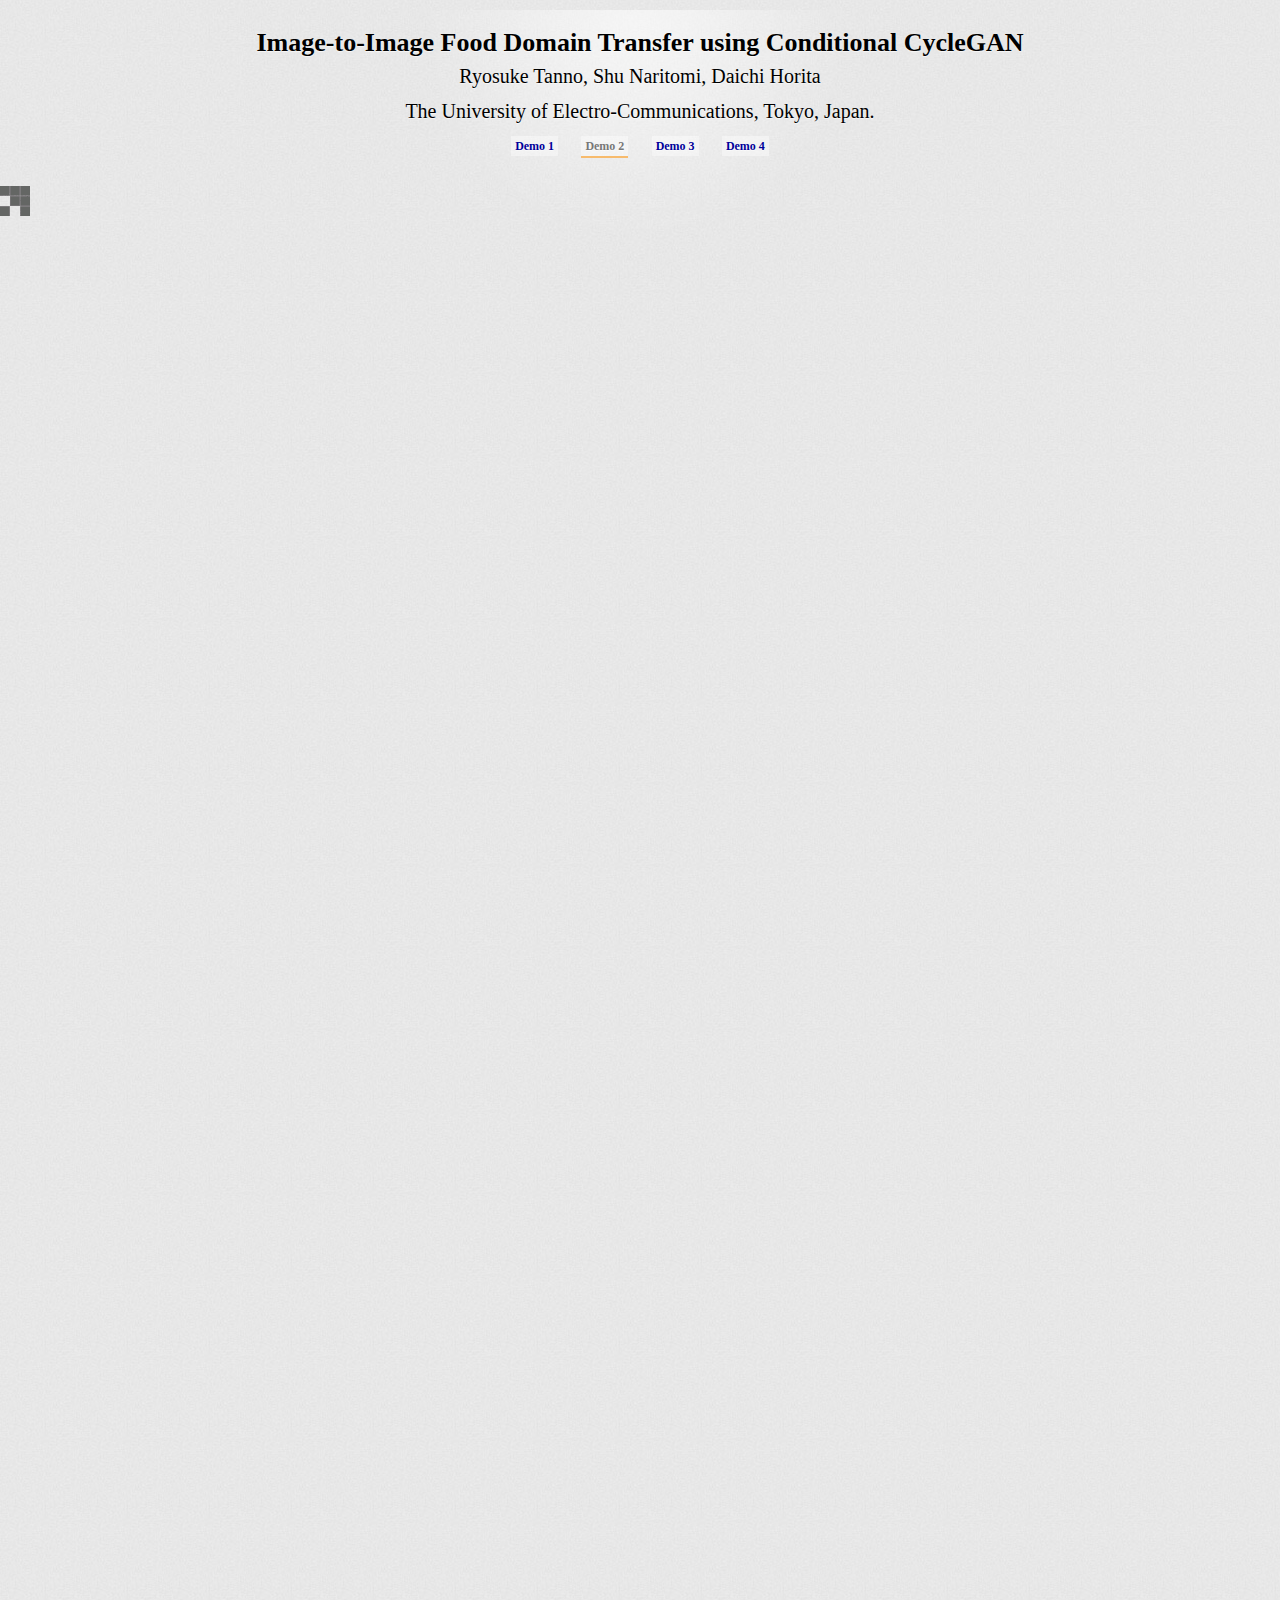
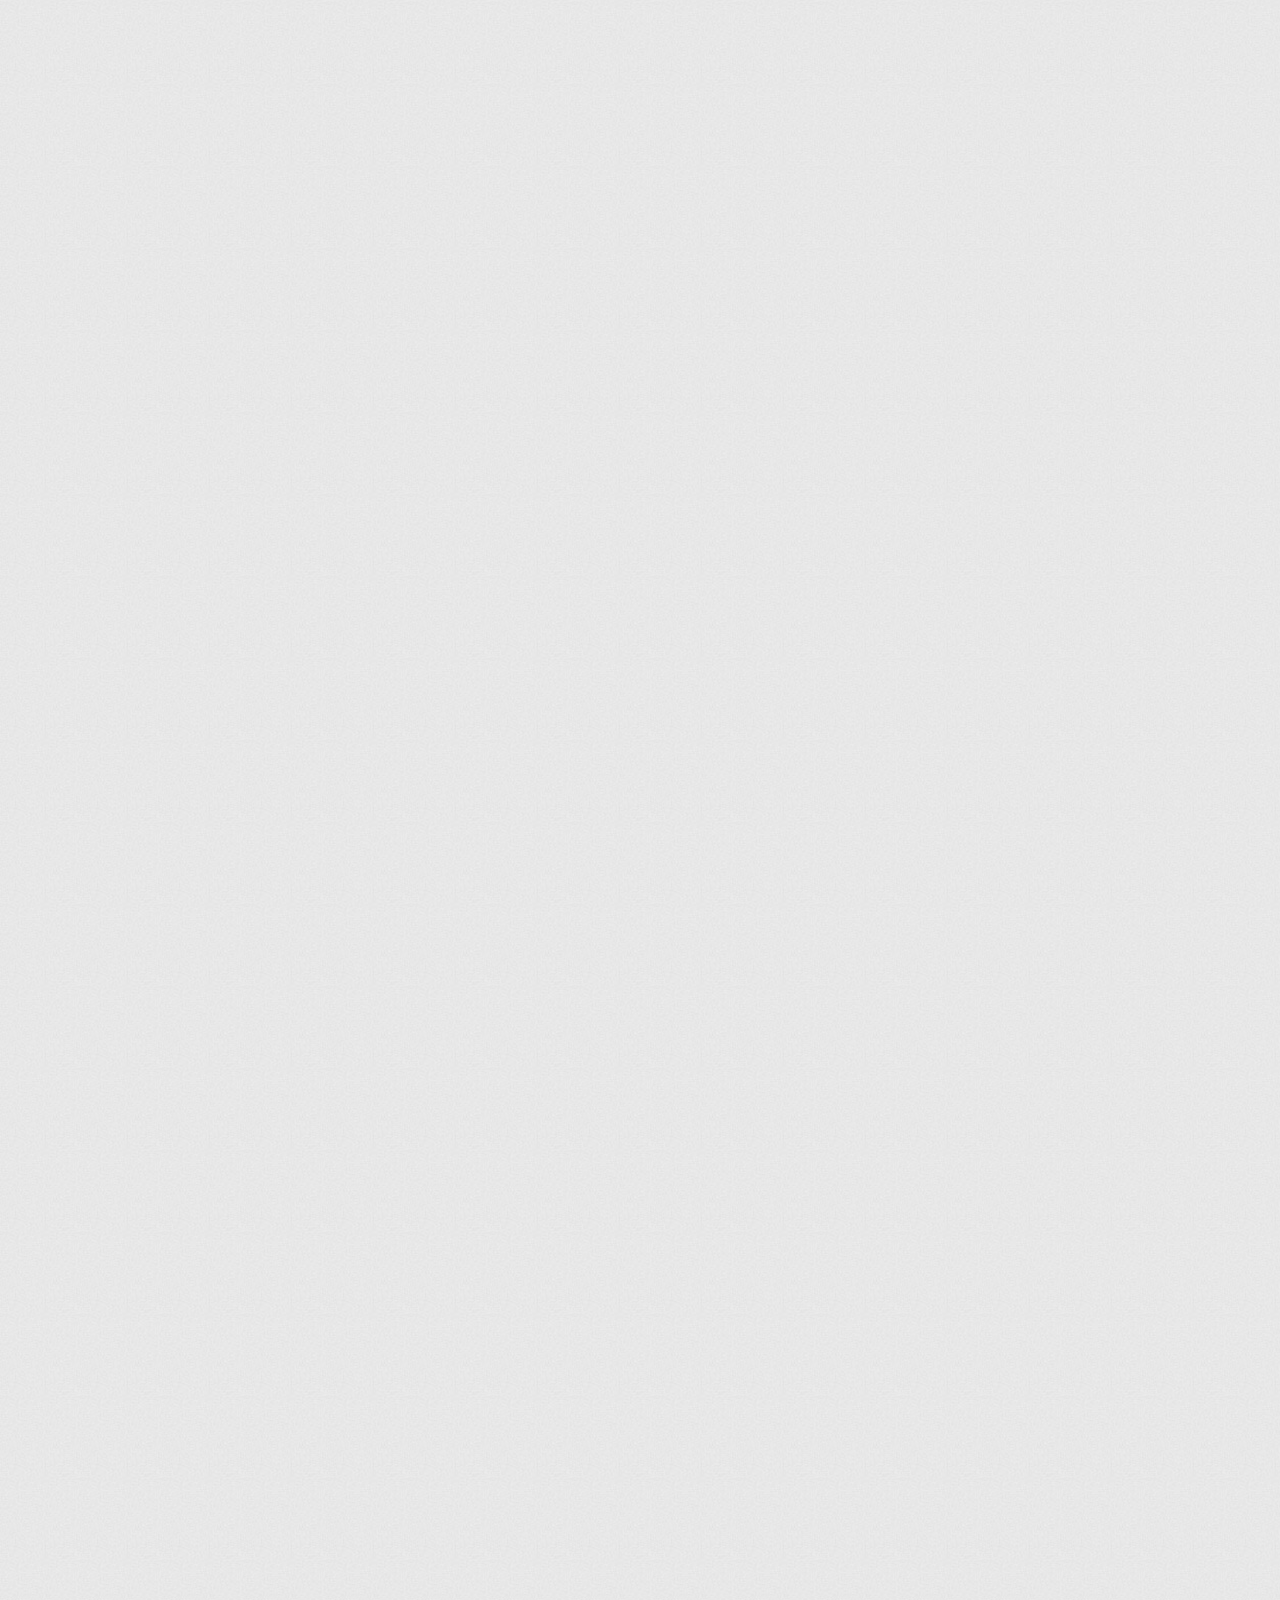
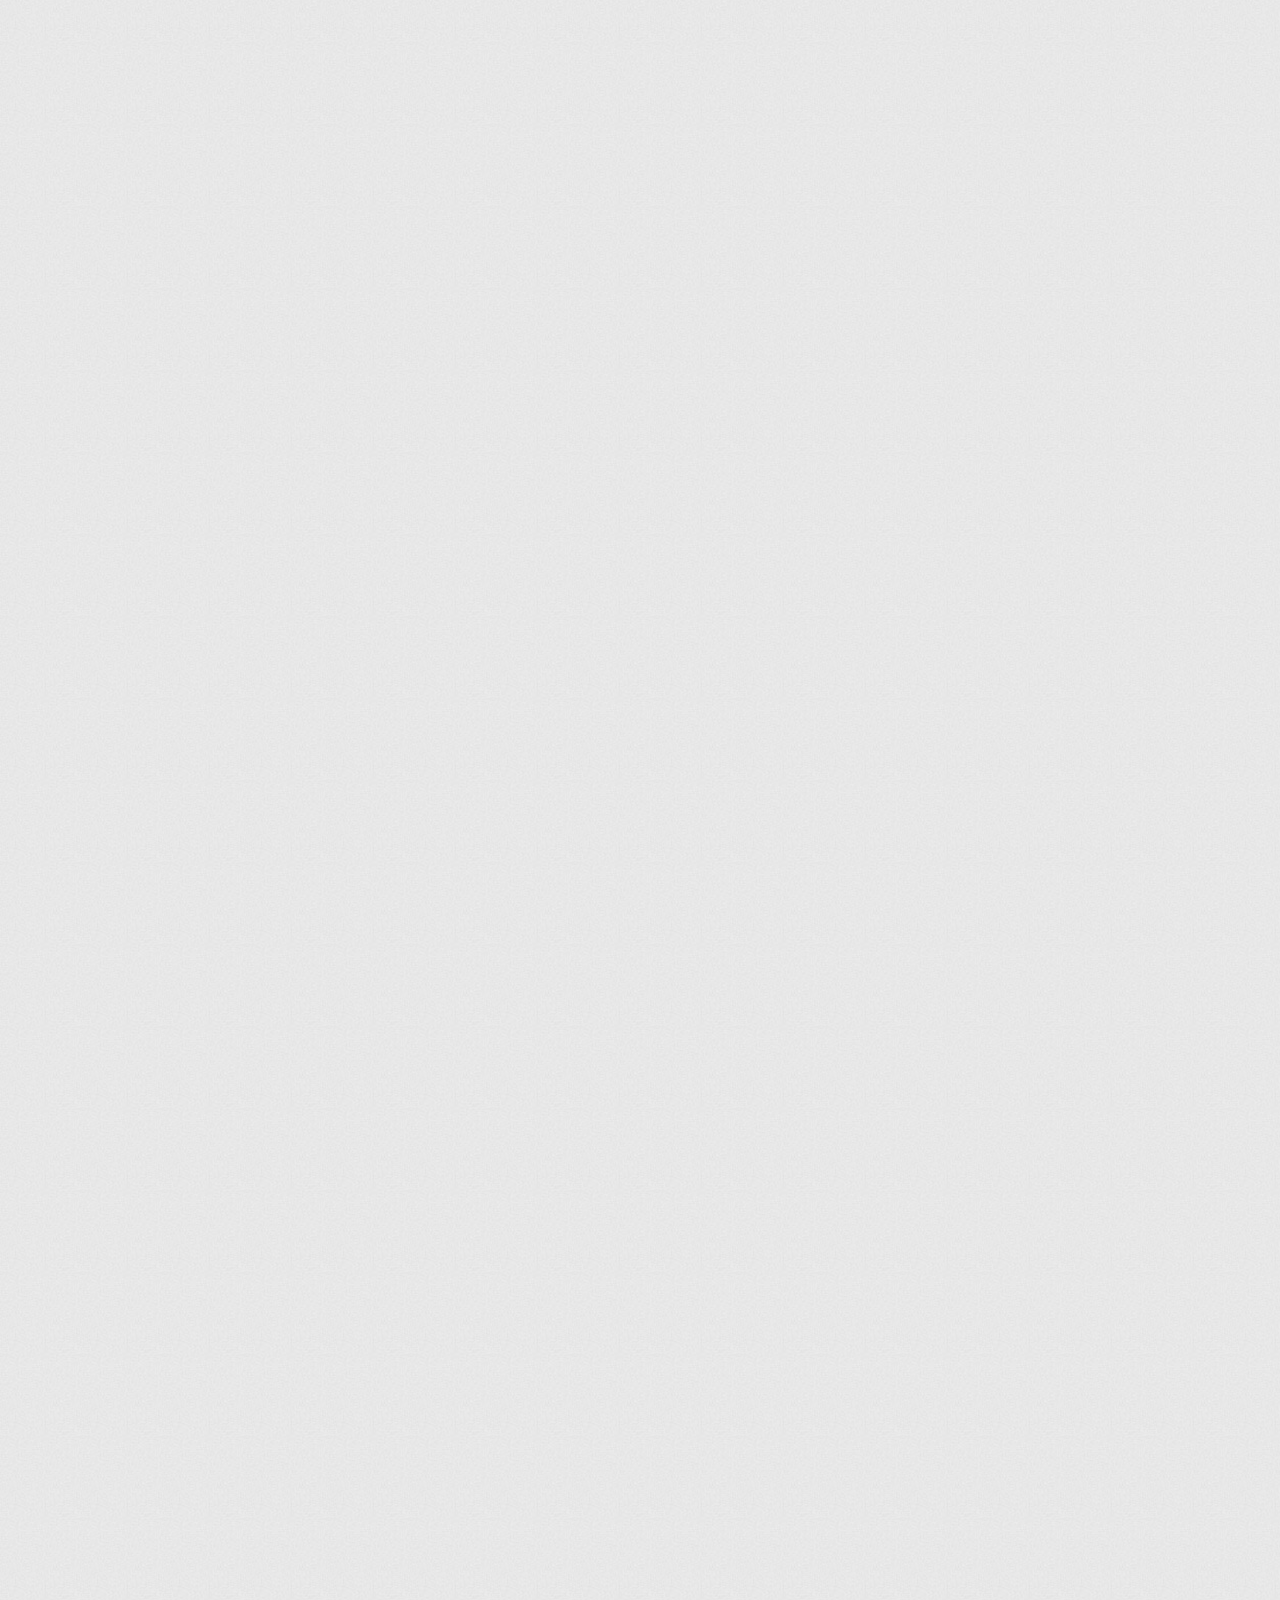
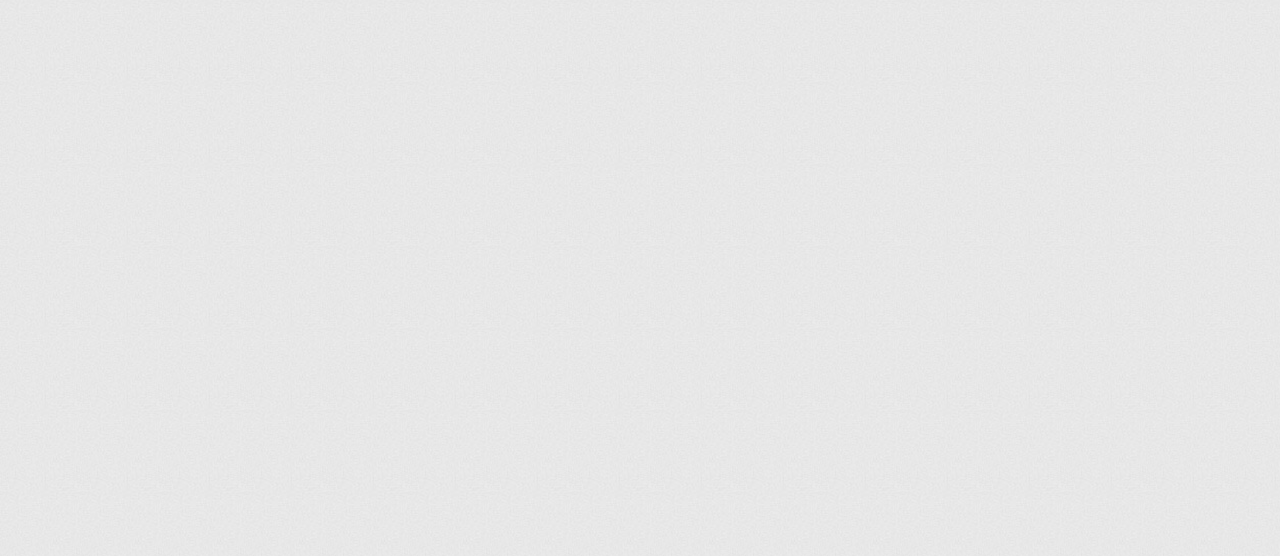
<file: foods-museum2.html>
<!DOCTYPE html>
<html lang="jp">
<head>
    <meta charset="UTF-8" />
    <meta http-equiv="X-UA-Compatible" content="IE=edge,chrome=1">
    <title>UEC FoodsMuseum</title>
    <meta name="viewport" content="width=device-width, initial-scale=1.0">
    <meta name="description" content="Animated Responsive Image Grid - Cycling through a set of images in a responsive grid." />
    <meta name="keywords" content="grid, images, thumbnails, responsive, css3, jquery, javascript, random, transition, 3d, perspective" />
    <meta name="author" content="Codrops" />
    <link rel="shortcut icon" href="./assets/img/favicon.ico">
    <link rel="stylesheet" type="text/css" href="css/demo.css" />
    <link rel="stylesheet" type="text/css" href="css/style.css" />
    <script type="text/javascript" src="js/modernizr.custom.26633.js"></script>
    <noscript>
        <link rel="stylesheet" type="text/css" href="css/fallback.css" />
    </noscript>
    <!--[if lt IE 9]>
    <link rel="stylesheet" type="text/css" href="css/fallback.css" />
    <![endif]-->
</head>
<body>
<div class="container">
    <header class="codrops-header">

        <h1>Image-to-Image Food Domain Transfer using Conditional CycleGAN</h1>
        <h2>Ryosuke Tanno, Shu Naritomi, Daichi Horita</h2>
        <br>
        <h2>The University of Electro-Communications, Tokyo, Japan.</h2>
        <nav class="codrops-demos">
            <!-- <a href="index.html">Home</a> -->
            <a href="index.html">Demo 1</a>
            <a class="current-demo" href="foods-museum2.html">Demo 2</a>
            <a href="foods-museum3.html">Demo 3</a>
            <a href="foods-museum4.html">Demo 4</a>
        </nav>
    </header>
    <section class="main">
        <div id="ri-grid" class="ri-grid ri-grid-size-1 ri-shadow">
            <img class="ri-loading-image" src="images/loading.gif"/>
            <ul>
                <script>
                    for ( var i = 0 ; i < 352 ; i++ ){
                        document.write(`<li><a href='#'><img src='images/medium/2/img_${i}.jpg'/></a></li>`);
                    }
                </script>
            </ul>
        </div>
    </section>

</div>
<script type="text/javascript" src="js/jquery.min.js"></script>
<script type="text/javascript" src="js/jquery.gridrotator.js"></script>
<script type="text/javascript">
	$(function() {

		$( '#ri-grid' ).gridrotator( {
			w320 : {
				rows : 3,
				columns : 4
			},
			w240 : {
				rows : 3,
				columns : 3
			}
		} );

	});
</script>
</body>
</html>
</file>
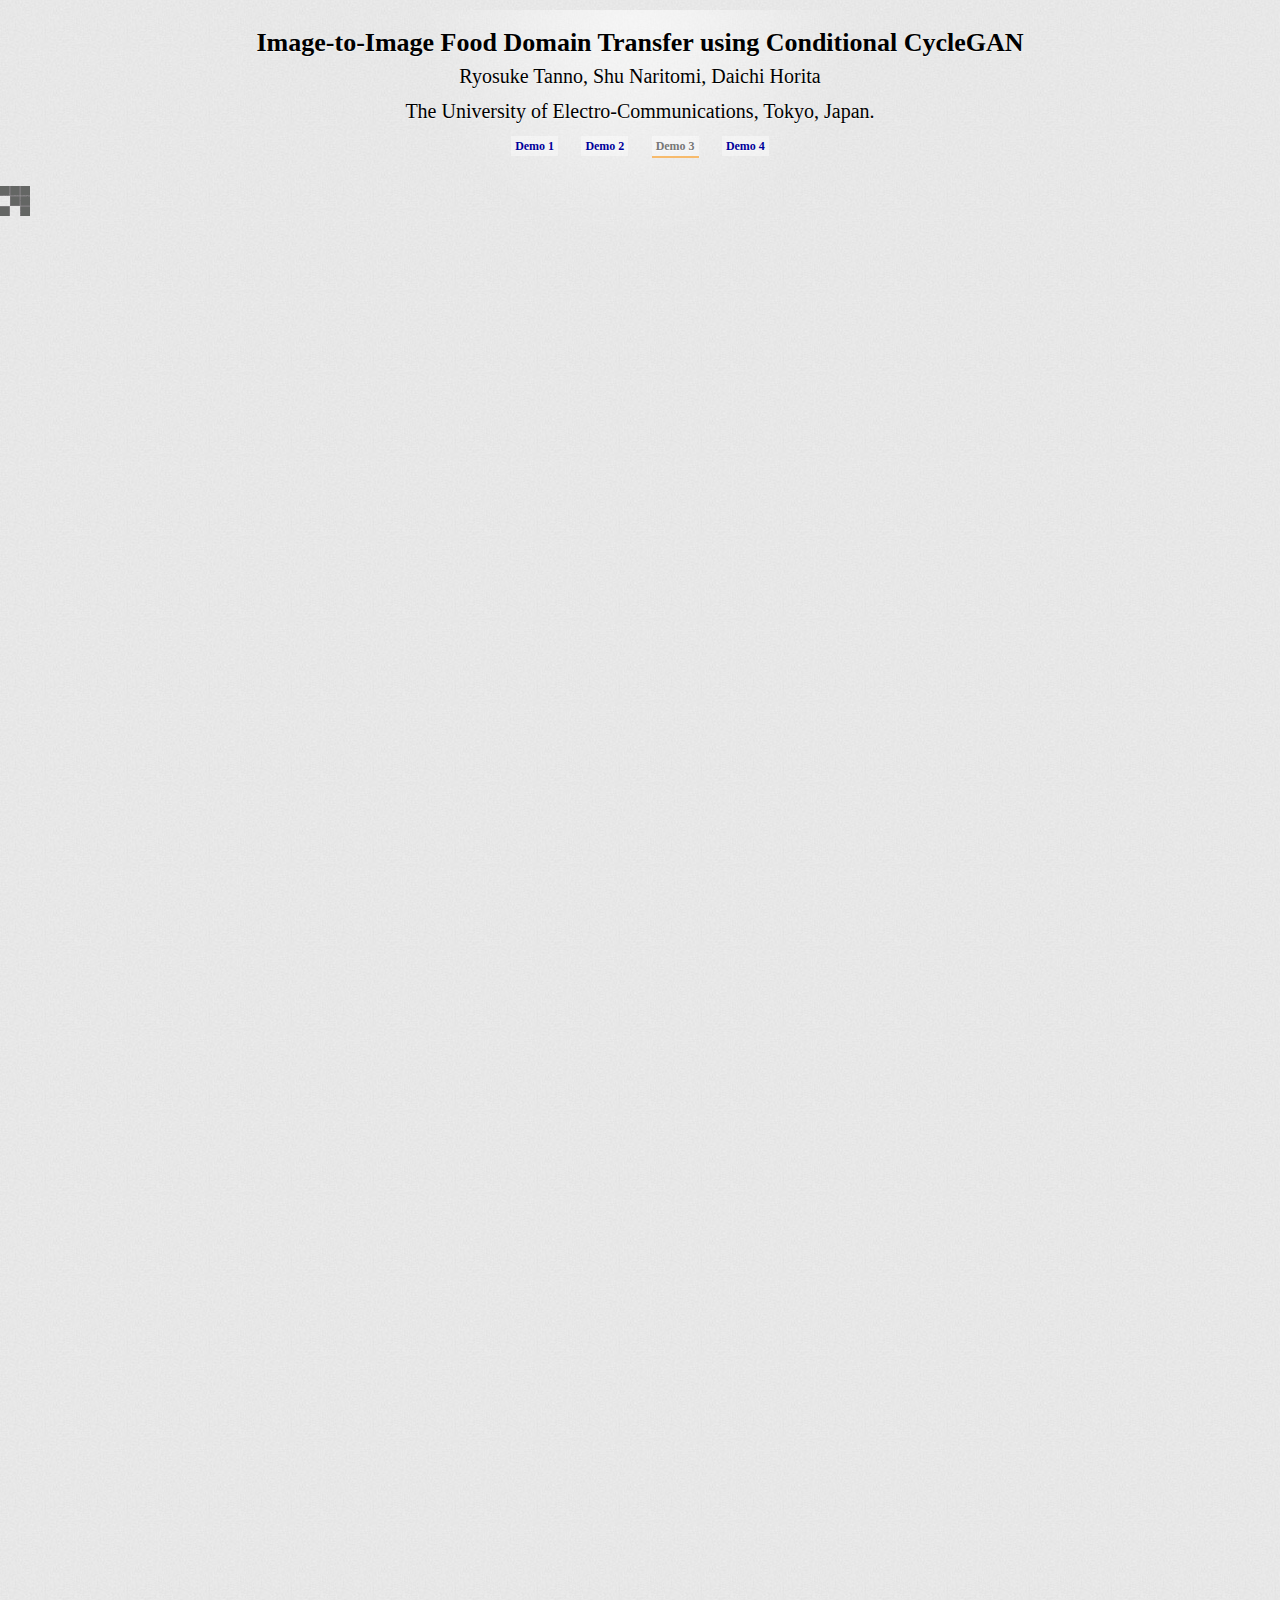
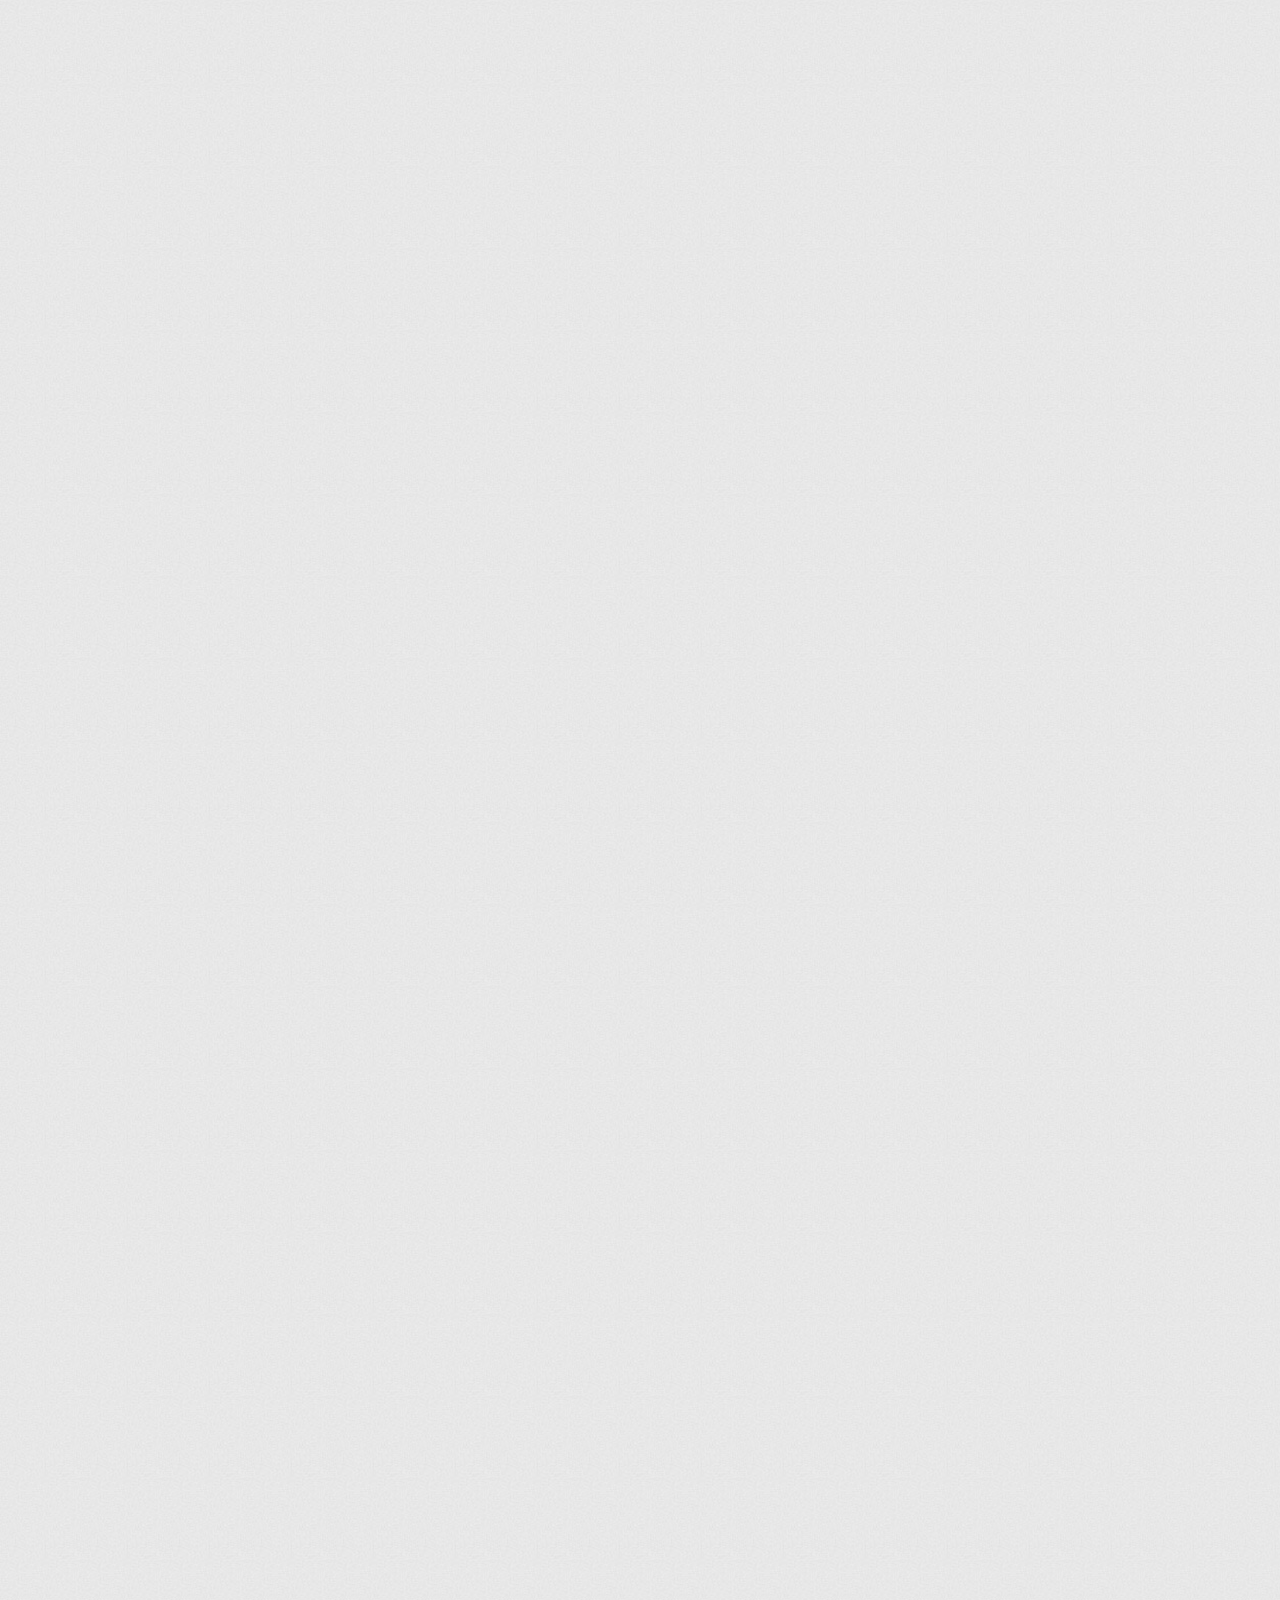
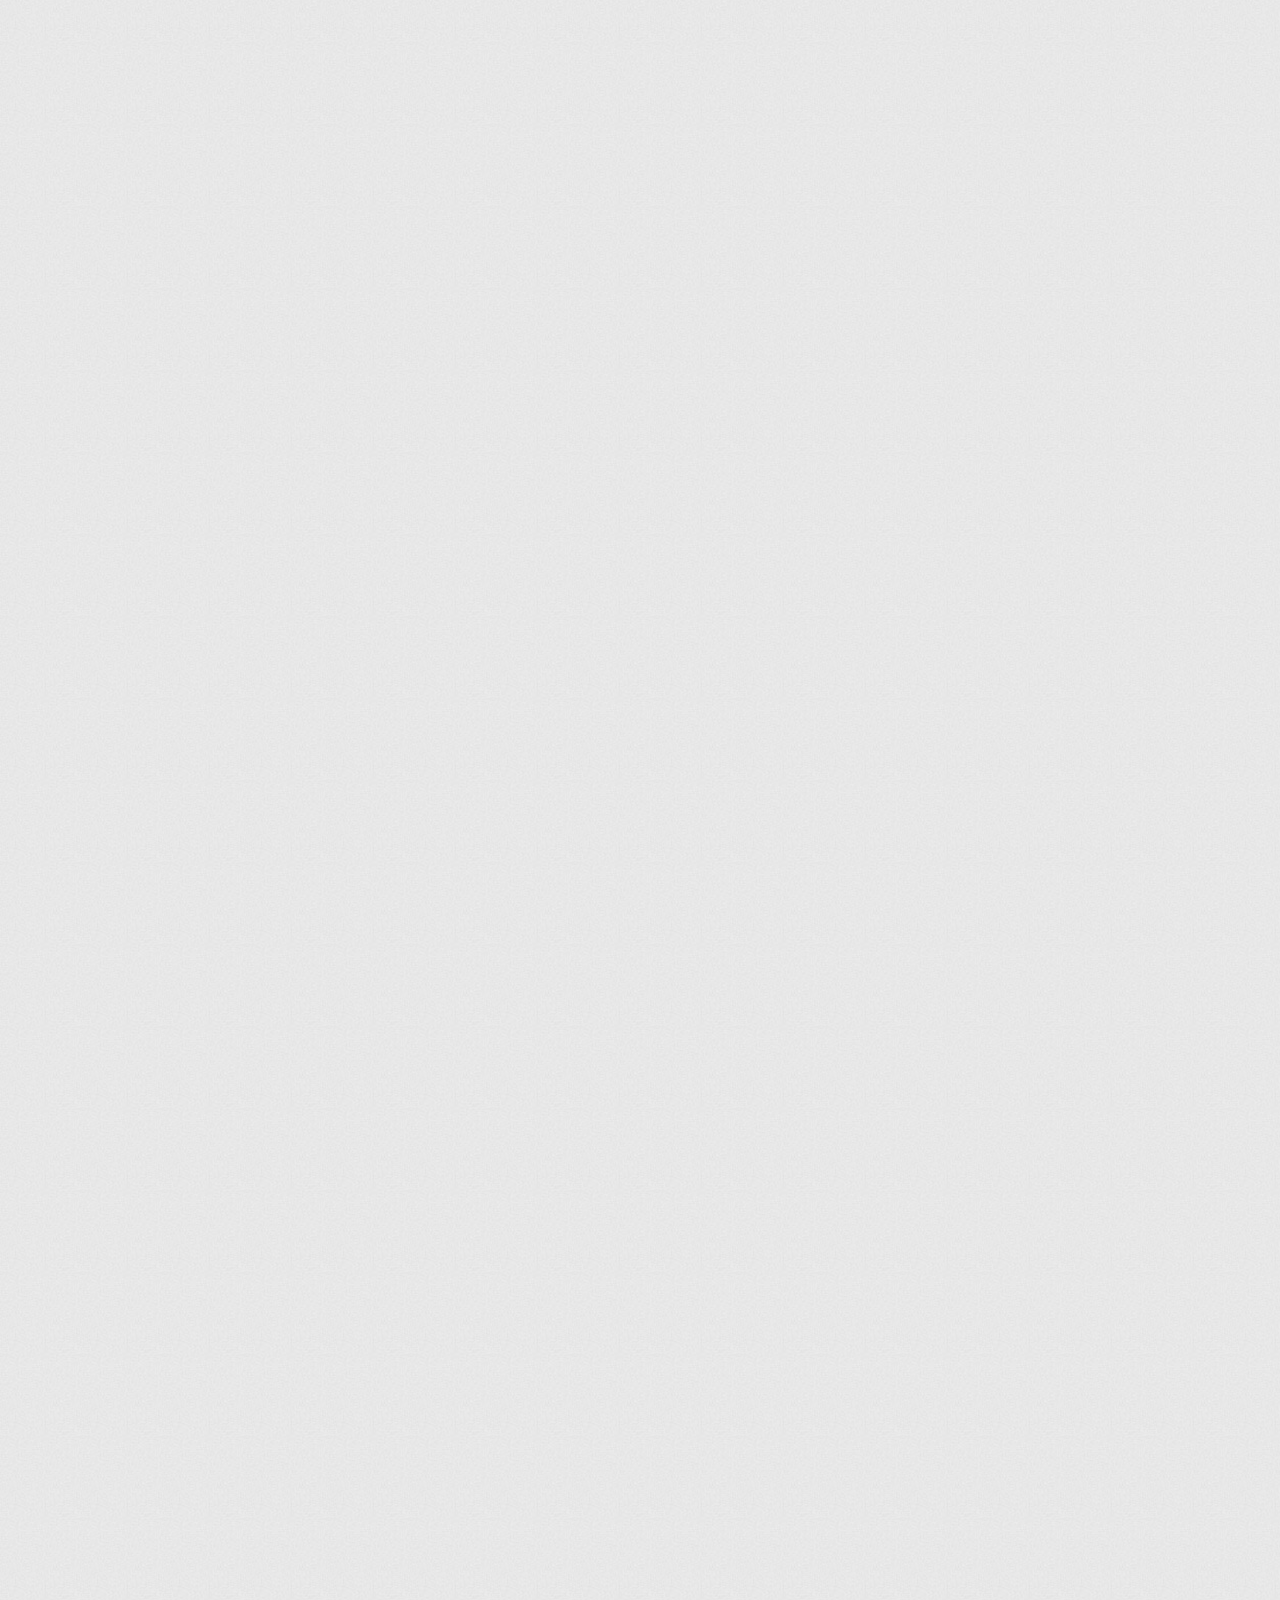
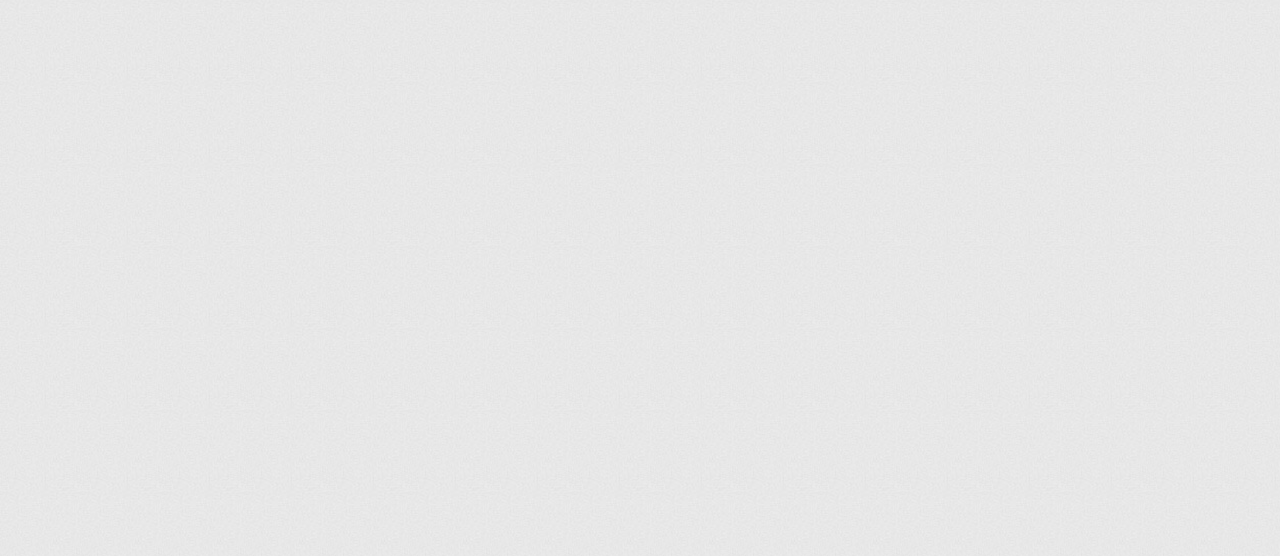
<file: foods-museum3.html>
<!DOCTYPE html>
<html lang="jp">
<head>
    <meta charset="UTF-8" />
    <meta http-equiv="X-UA-Compatible" content="IE=edge,chrome=1">
    <title>UEC FoodsMuseum</title>
    <meta name="viewport" content="width=device-width, initial-scale=1.0">
    <meta name="description" content="Animated Responsive Image Grid - Cycling through a set of images in a responsive grid." />
    <meta name="keywords" content="grid, images, thumbnails, responsive, css3, jquery, javascript, random, transition, 3d, perspective" />
    <meta name="author" content="Codrops" />
    <link rel="shortcut icon" href="./assets/img/favicon.ico">
    <link rel="stylesheet" type="text/css" href="css/demo.css" />
    <link rel="stylesheet" type="text/css" href="css/style.css" />
    <script type="text/javascript" src="js/modernizr.custom.26633.js"></script>
    <noscript>
        <link rel="stylesheet" type="text/css" href="css/fallback.css" />
    </noscript>
    <!--[if lt IE 9]>
    <link rel="stylesheet" type="text/css" href="css/fallback.css" />
    <![endif]-->
</head>
<body>
<div class="container">
    <header class="codrops-header">

        <h1>Image-to-Image Food Domain Transfer using Conditional CycleGAN</h1>
        <h2>Ryosuke Tanno, Shu Naritomi, Daichi Horita</h2>
        <br>
<h2>The University of Electro-Communications, Tokyo, Japan.</h2>
        <nav class="codrops-demos">
            <!-- <a href="index.html">Home</a> -->
            <a href="index.html">Demo 1</a>
            <a href="foods-museum2.html">Demo 2</a>
            <a class="current-demo" href="foods-museum3.html">Demo 3</a>
            <a href="foods-museum4.html">Demo 4</a>
        </nav>
    </header>
    <section class="main">
        <div id="ri-grid" class="ri-grid ri-grid-size-1 ri-shadow">
            <img class="ri-loading-image" src="images/loading.gif"/>
            <ul>
                <script>
                    for ( var i = 0 ; i < 352 ; i++ ){
                        document.write(`<li><a href='#'><img src='images/medium/3/img_${i}.jpg'/></a></li>`);
                    }
                </script>
            </ul>
        </div>
    </section>

</div>
<script type="text/javascript" src="js/jquery.min.js"></script>
<script type="text/javascript" src="js/jquery.gridrotator.js"></script>
<script type="text/javascript">
	$(function() {

		$( '#ri-grid' ).gridrotator( {
			w320 : {
				rows : 3,
				columns : 4
			},
			w240 : {
				rows : 3,
				columns : 3
			}
		} );

	});
</script>
</body>
</html>
</file>
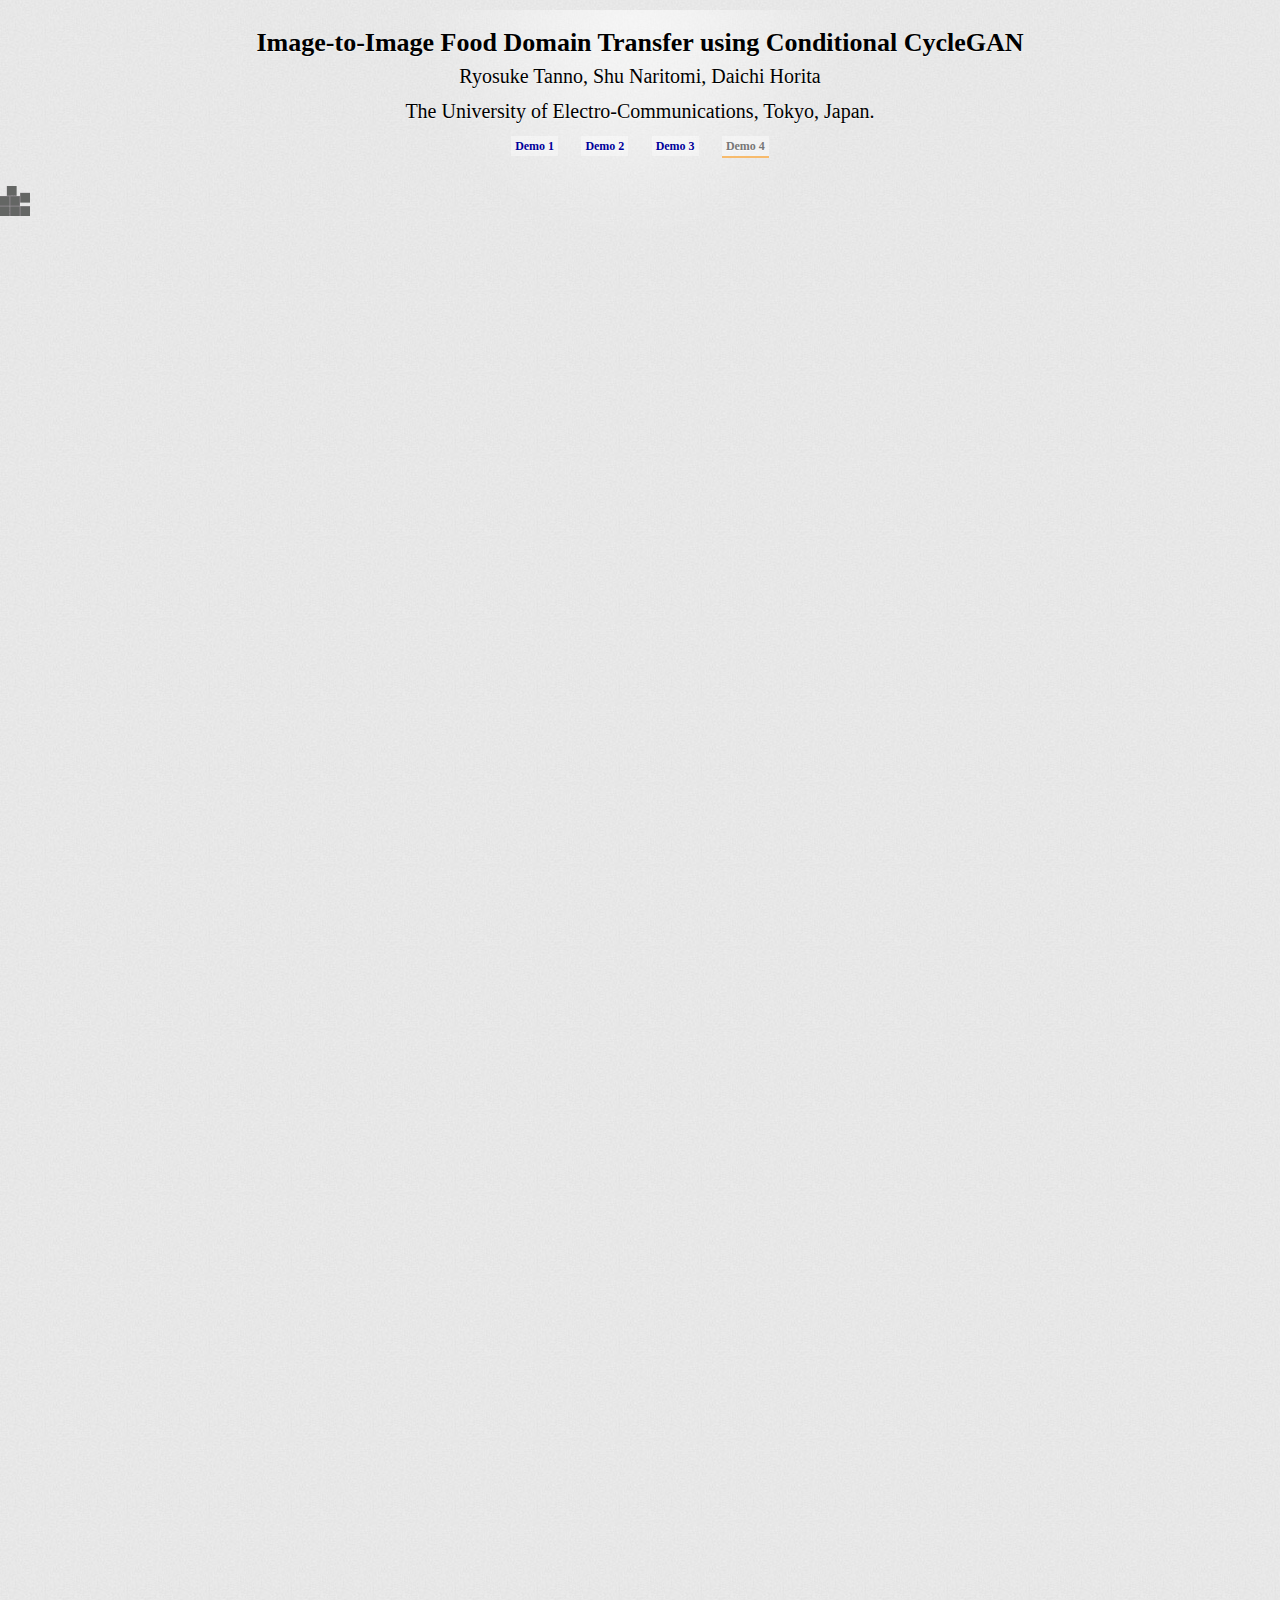
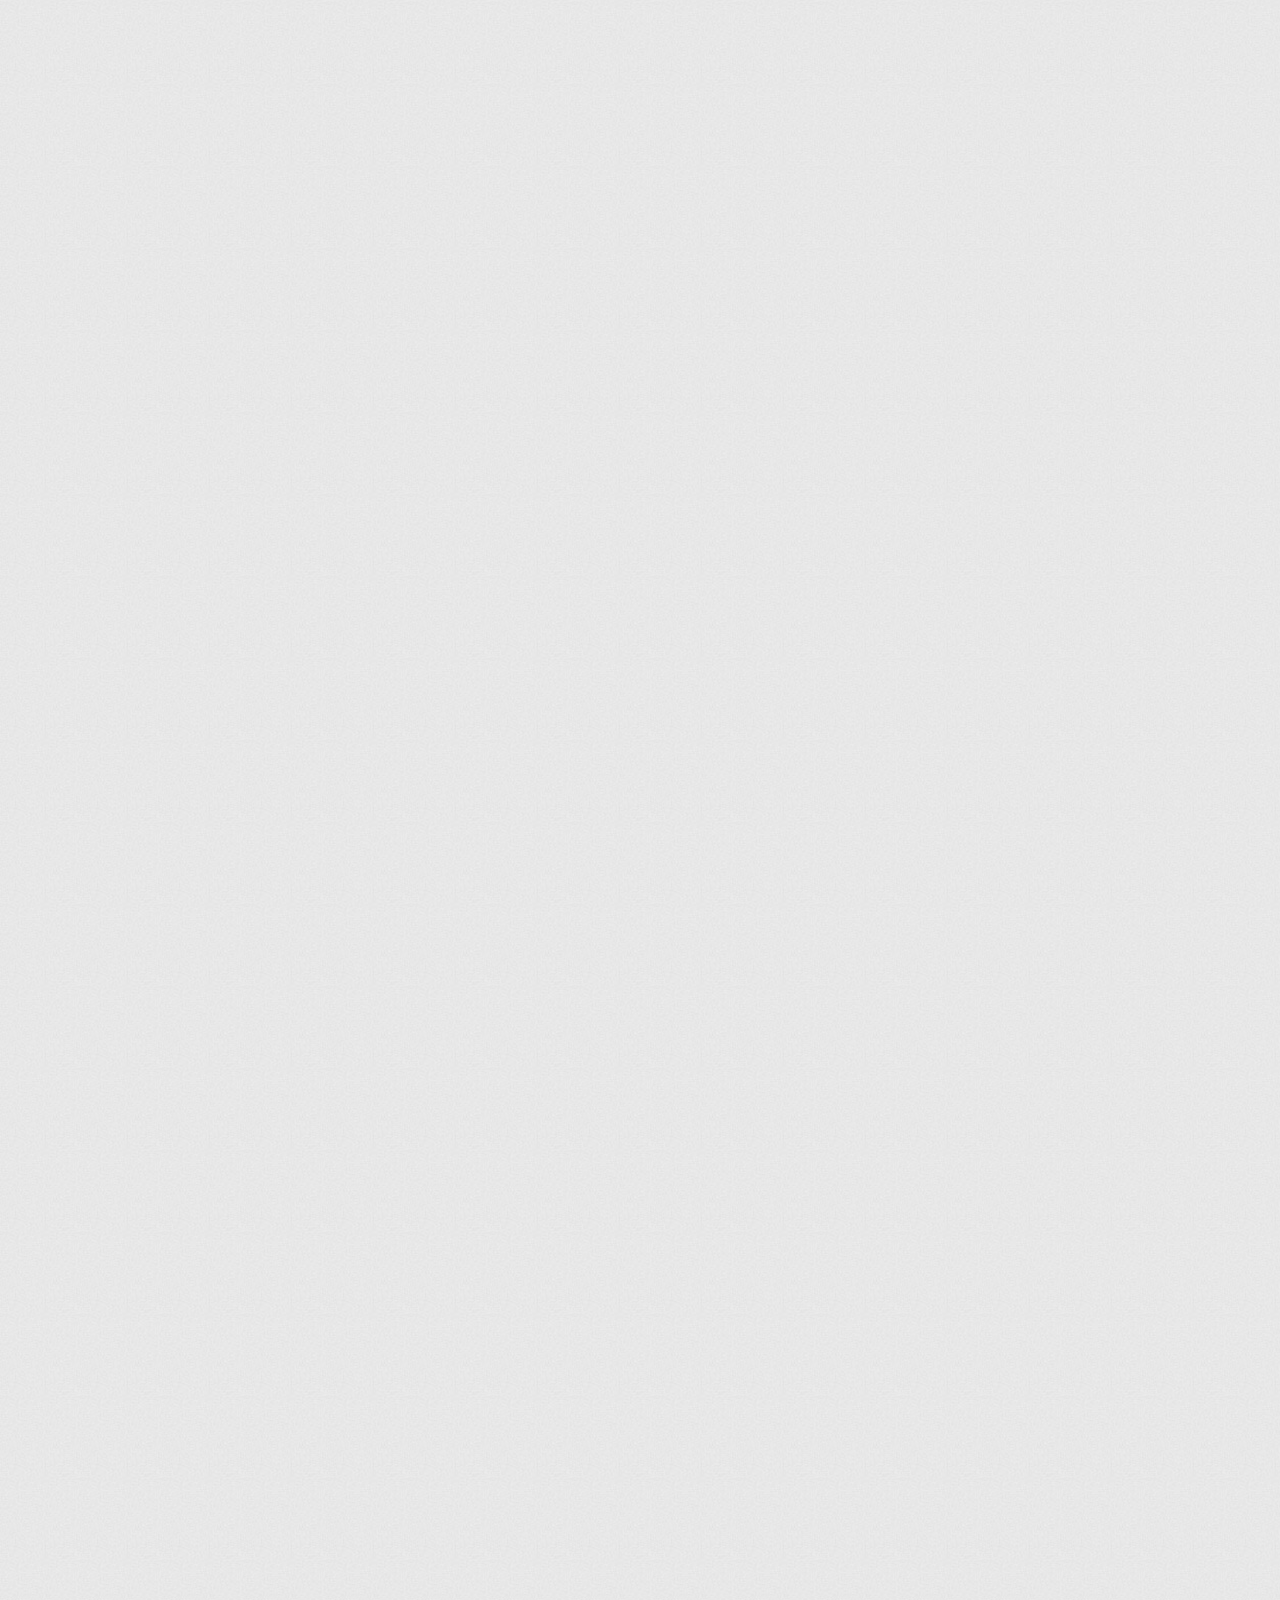
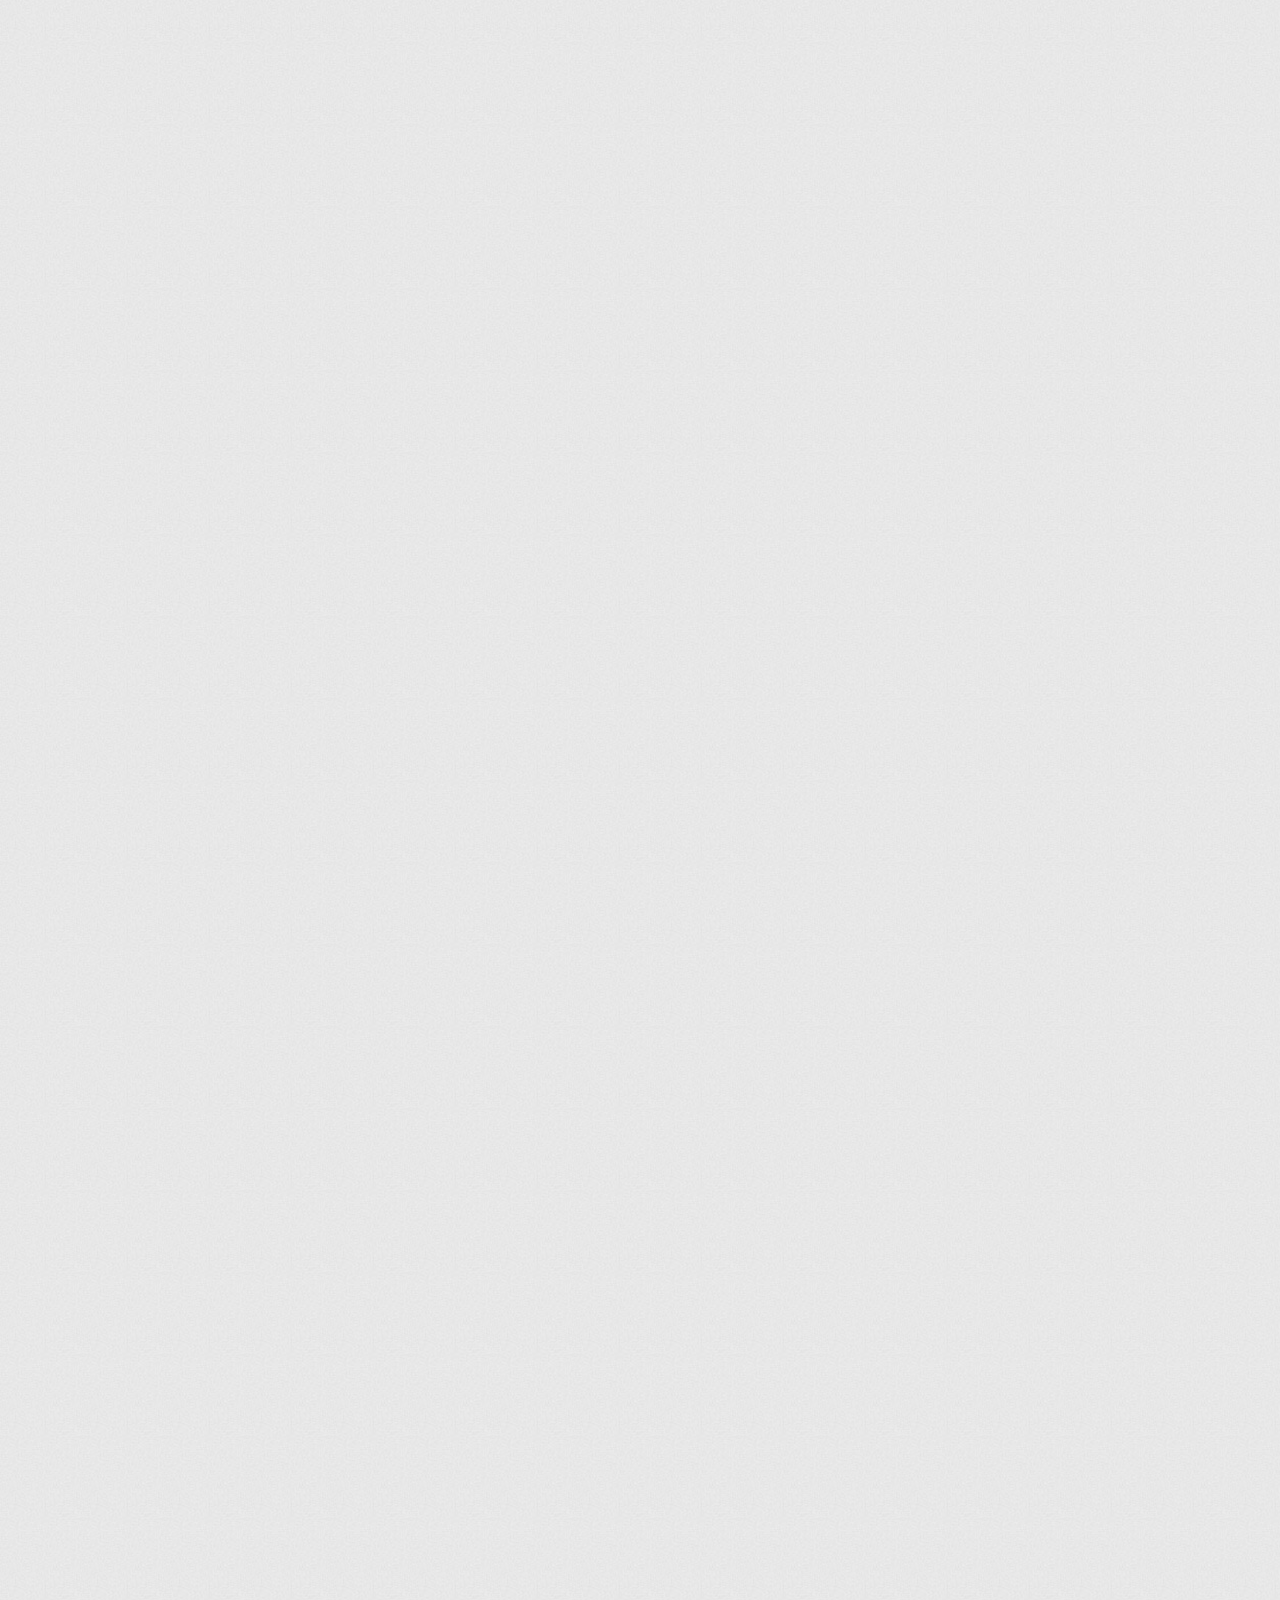
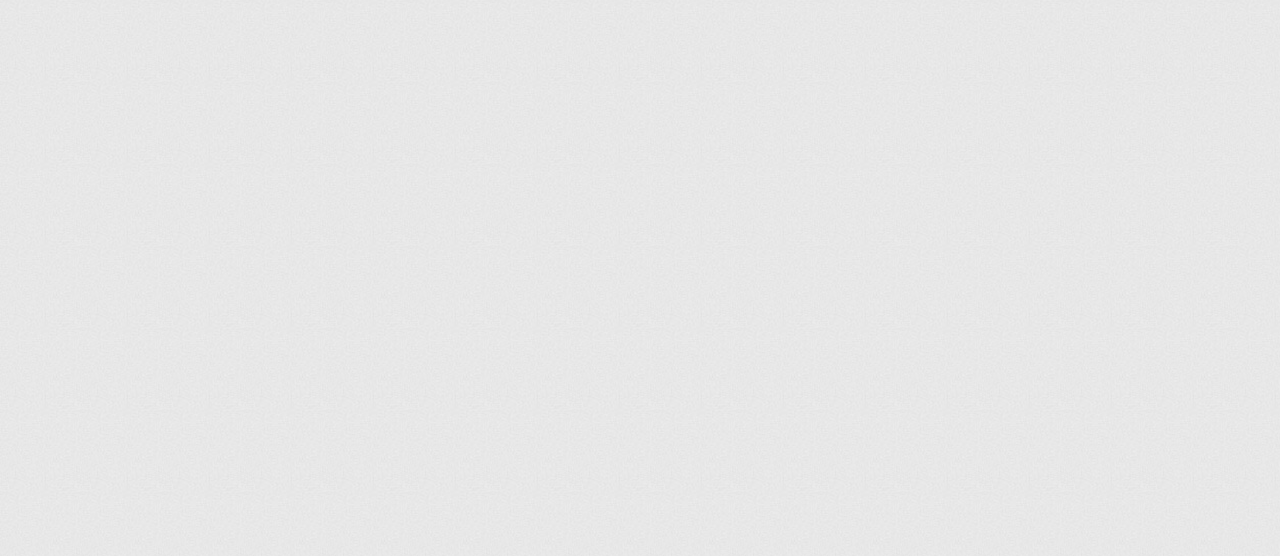
<file: foods-museum4.html>
<!DOCTYPE html>
<html lang="jp">
<head>
    <meta charset="UTF-8" />
    <meta http-equiv="X-UA-Compatible" content="IE=edge,chrome=1">
    <title>UEC FoodsMuseum</title>
    <meta name="viewport" content="width=device-width, initial-scale=1.0">
    <meta name="description" content="Animated Responsive Image Grid - Cycling through a set of images in a responsive grid." />
    <meta name="keywords" content="grid, images, thumbnails, responsive, css3, jquery, javascript, random, transition, 3d, perspective" />
    <meta name="author" content="Codrops" />
    <link rel="shortcut icon" href="./assets/img/favicon.ico">
    <link rel="stylesheet" type="text/css" href="css/demo.css" />
    <link rel="stylesheet" type="text/css" href="css/style.css" />
    <script type="text/javascript" src="js/modernizr.custom.26633.js"></script>
    <noscript>
        <link rel="stylesheet" type="text/css" href="css/fallback.css" />
    </noscript>
    <!--[if lt IE 9]>
    <link rel="stylesheet" type="text/css" href="css/fallback.css" />
    <![endif]-->
</head>
<body>
<div class="container">
    <header class="codrops-header">

        <h1>Image-to-Image Food Domain Transfer using Conditional CycleGAN</h1>
        <h2>Ryosuke Tanno, Shu Naritomi, Daichi Horita</h2>
        <br>
<h2>The University of Electro-Communications, Tokyo, Japan.</h2>
        <nav class="codrops-demos">
            <!-- <a href="index.html">Home</a> -->
            <a href="index.html">Demo 1</a>
            <a href="foods-museum2.html">Demo 2</a>
            <a href="foods-museum3.html">Demo 3</a>
            <a class="current-demo" href="foods-museum4.html">Demo 4</a>
        </nav>
    </header>
    <section class="main">
        <div id="ri-grid" class="ri-grid ri-grid-size-1 ri-shadow">
            <img class="ri-loading-image" src="images/loading.gif"/>
            <ul>
                <script>
                    for ( var i = 0 ; i < 44 ; i++ ){
                        document.write(`<li><a href='#'><img src='images/medium/4/img_${i}.jpg'/></a></li>`);
                    }
                </script>
            </ul>
        </div>
    </section>

</div>
<script type="text/javascript" src="js/jquery.min.js"></script>
<script type="text/javascript" src="js/jquery.gridrotator.js"></script>
<script type="text/javascript">
	$(function() {

		$( '#ri-grid' ).gridrotator( {
			w320 : {
				rows : 3,
				columns : 4
			},
			w240 : {
				rows : 3,
				columns : 3
			}
		} );

	});
</script>
</body>
</html>
</file>
<file: css/demo.css>
@import url(http://fonts.googleapis.com/css?family=Lato:300,400,700);

*,
*:after,
*:before {
	-webkit-box-sizing: border-box;
	-moz-box-sizing: border-box;
	box-sizing: border-box;
	padding: 0;
	margin: 0;
}

/* General Demo Style */
body {
	font-family: 'Lato', 'Myriad Pro','Trebuchet MS', sans-serif;
	background: #f9f9f9 url(../images/bg.jpg) repeat top left;
	font-weight: 300;
	font-size: 14px;
	color: #333;
	overflow: scroll;
	overflow-x: hidden;
}

a {
	color: #555;
	text-decoration: none;
}

a img {
	border: none;
}

.container {
	position: relative;
	background: transparent url(../images/light.png) fixed no-repeat center top;
}

.codrops-header{
	margin: 10px;
	padding: 20px 10px 10px 10px;
	position: relative;
	display: block;
    text-align: center;
	text-shadow: 0 1px 1px rgba(255,255,255,0.7);
}

.codrops-header h1,
.codrops-header-special h1{
	font-size: 26px;
	line-height: 26px;
	margin: 0;
	position: relative;
	font-weight: 700;
	color: #000;
}

.codrops-header h2,
.codrops-header-special h2{
	font-size: 20px;
	line-height: 14px;
	font-weight: 400;
	margin: 0;
	padding: 3px 5px;
	margin: 10px 0 5px;
	color: #000;
	display: inline-block;
}

/* Header Style */
.codrops-top {
	line-height: 24px;
	font-size: 11px;
	background: #fff;
	background: rgba(255, 255, 255, 0.8);
	text-transform: uppercase;
	z-index: 9999;
	position: relative;
	box-shadow: 1px 0px 2px rgba(0,0,0,0.2);
}

.codrops-top a {
	padding: 0px 10px;
	letter-spacing: 1px;
	color: #333;
	display: inline-block;
}

.codrops-top a:hover {
	background: rgba(255,255,255,0.3);
}

.codrops-top span.right {
	float: right;
}
.codrops-top span.right a {
	float: left;
	display: block;
}

.codrops-info {
	padding: 20px;
	margin: 0 auto;
	text-align: center;
	text-shadow: 0 1px 1px rgba(255,255,255,0.7);
	line-height: 22px;
}

/* Demo Buttons Style */
.codrops-demos{
    text-align: center;
	display: block;
	line-height: 30px;
	padding: 5px 0px;
}
.codrops-demos a{
    display: inline-block;
	margin: 0px 10px;
	font-weight: bold;
	color: #333;
	line-height: 20px;
	font-size: 12px;
	background: #fff;
	background: rgba(255,255,255,0.4);
	padding: 0 4px;
}
.codrops-demos a:hover{
	border-bottom: 2px solid #f7bb6d;
}
.codrops-demos a.current-demo,
.codrops-demos a.current-demo:hover{
	border-bottom: 2px solid #f7bb6d;
	color: #777;
}

.codrops-header-special{
	position: absolute;
	top: 80px;
	left: 0px;
	text-align: left;
}

.codrops-header-special h2{
	padding: 5px 20px 5px 10px;
	color: #fff;
	line-height: 26px;
	background: #000;
	background: rgba(0,0,0,0.8);
}

.codrops-header-special h1{
	background: #000;
	background: rgba(0,0,0,0.8);
	display: inline-block;
	font-size: 32px;
	line-height: 32px;
	padding: 20px;
	color: #fff;
	text-shadow: 0 0 1px #fff;
}

.codrops-header-special .codrops-demos{
	text-align: left;
}

.codrops-header-special .codrops-demos a{
	background: rgba(255,255,255,1);
}

.codrops-header-special .codrops-info{
	color: #fff;
	background: #000;
	background: rgba(0,0,0,0.8);
	text-shadow: 1px 1px 1px rgba(0,0,0,0.5);
	padding: 5px 20px 5px 10px;
	line-height: 26px;
	margin-top: 30px;
	text-align: left;
}
</file>
<file: css/style.css>
table {
  vertical-align: top;
  border-top-style: none;
  border-right-style: none;
  border-left-style: none;
  border-bottom-style: none;
}
body {
  font-size: small;
  color: black;
  font-family: Georgia, "New Century Schoolbook", Times, serif;
  background-color: white;
}
img {
  border-top-style: none;
  border-right-style: none;
  border-left-style: none;
  border-bottom-style: none;
}
h1 {
  font-weight: normal;
}
h2 {
  margin-top: 12px;
  font-weight: normal;
  margin-bottom: 0px;
}
h3 {
  margin-top: 6px;
  font-size: small;
  margin-bottom: 0px;
}
p {
  margin-top: 0px;
  font-size: 15px;
}
a {
  font-weight: bolder;
  text-decoration: none;
}
a:link {
  color: #000099;
}
a:visited {
  color: #990000;
}
a:hover {
  color: #00992b;
}
ul {
  margin-top: 1px;
  margin-bottom: 15px;
}
blockquote {
  margin-left: 6em;
  text-indent: -4em;
}
blockquote p {
  margin-top: 0px;
  margin-bottom: 0px;
}
#menu {
  background-color: transparent;
}
#menu a {
  display: block;
  color: #666666;
}
#menu a:hover {
  color: white;
  background-color: #990000;
}
#menu td {
  padding-right: 0px;
  border-top: #999999 1px solid;
  padding-left: 0px;
  padding-bottom: 0px;
  margin: 0px;
  font: 10px/15px Verdana, Lucida, Arial, sans-serif;
  width: 100px;
  color: black;
  padding-top: 0px;
  text-align: center;
}
#internalmenu td {
  padding-right: 0px;
  padding-left: 0px;
  background: white;
  padding-bottom: 0px;
  margin: 0px;
  font: 10px/15px Verdana, Lucida, Arial, sans-serif;
  color: black;
  padding-top: 0px;
  text-align: right;
}
#internalmenu a {
  display: block;
  color: #666666;
}
#content {
  clear: right;
}
#sidebar {
  padding-right: 25px;
  margin-top: 0.5em;
  text-align: right;
}
#sidebar img {
  margin: 45px 0px 5px;
}
#sidebar h2 {
  font-weight: normal;
  font-size: smaller;
  margin: 0px;
}
#primarycontent {
  line-height: 1.5;
  padding-top: 25px;
}
#footer {
  clear: both;
  font-size: x-small;
  padding-bottom: 10px;
  padding-top: 20px;
}
#projectlist img {
  padding-right: 10px;
  padding-left: 3px;
  padding-bottom: 3px;
  vertical-align: middle;
  padding-top: 3px;
}
#projectlist table {
  padding-left: 15px;
  padding-bottom: 15px;
  border-collapse: collapse;
  border-spacing: 0;
}
#summary td {
  border-right: 0px;
  padding-right: 5px;
  border-top: #999999 1px solid;
  padding-left: 5px;
  margin: 0px;
  border-left: 0px;
}
#people {
  padding-left: 10px;
  margin-left: 0px;
  list-style-type: none;
}
div.abstract {
  clear: both;
  padding-right: 0px;
  border-top: #999999 1px solid;
  margin-top: 25px;
  padding-left: 0px;
  padding-bottom: 0px;
  padding-top: 0px;
}
div.abstract pre {
  font-size: xx-small;
  margin: 0px;
}
div.abstract h2 {
}
div.abstract img {
  padding-right: 0px;
  padding-left: 12px;
  float: right;
  padding-bottom: 6px;
  padding-top: 6px;
}
div.abstract li {
  margin: 0px;
}
div.timestamp {
  display: block;
  font-size: x-small;
  color: #999999;
  padding-top: 10px;
  border-bottom: #999999 1px solid;
  text-align: right;
}
.hide {
  display: none;
}
#courses td {
  padding-right: 6px;
  padding-left: 6px;
  padding-bottom: 6px;
  padding-top: 6px;
}
td.coursename {
  font-weight: bolder;
}
</file>
<file: css/fallback.css>
.ri-grid{
	width: 600px;
}

.ri-grid ul li,
.ri-grid ul li a{
	width: 100px;
	height: 100px;
}
.ri-grid ul li a img{
	width: 100%;
}
</file>
